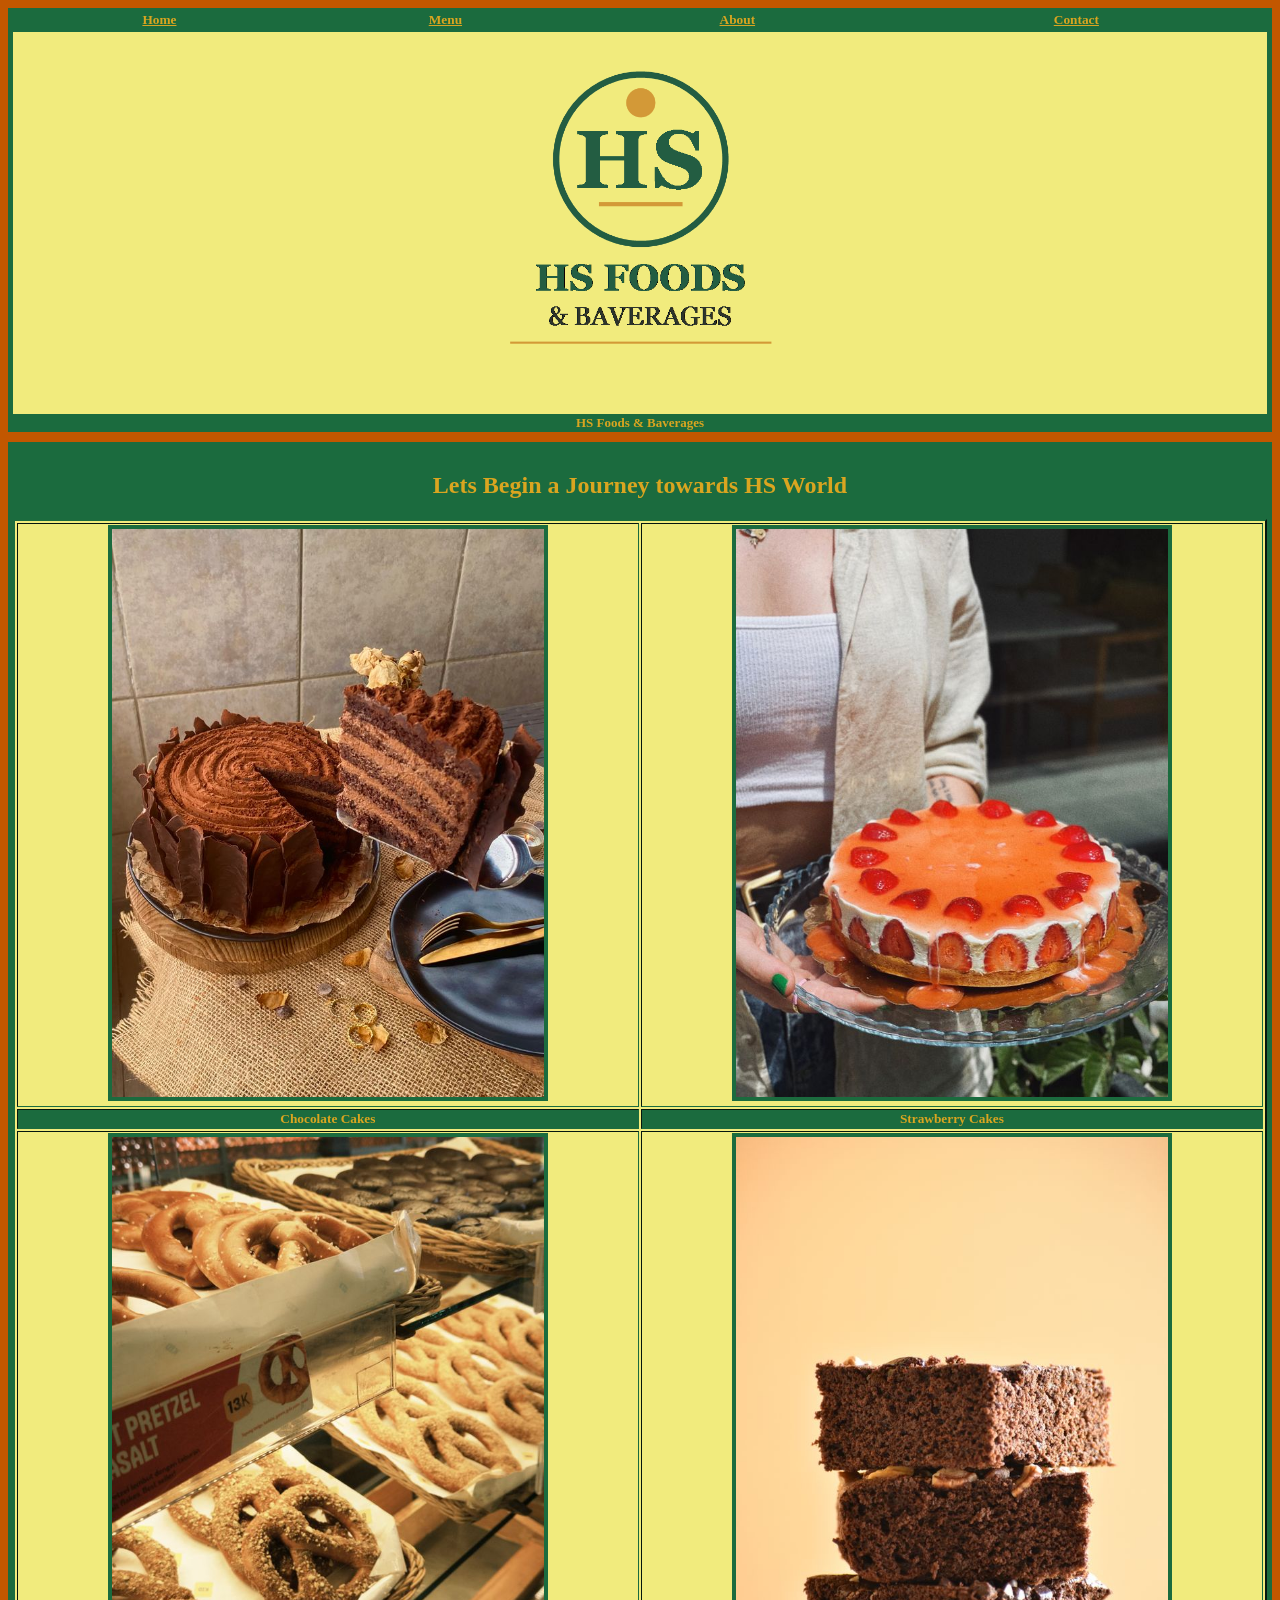
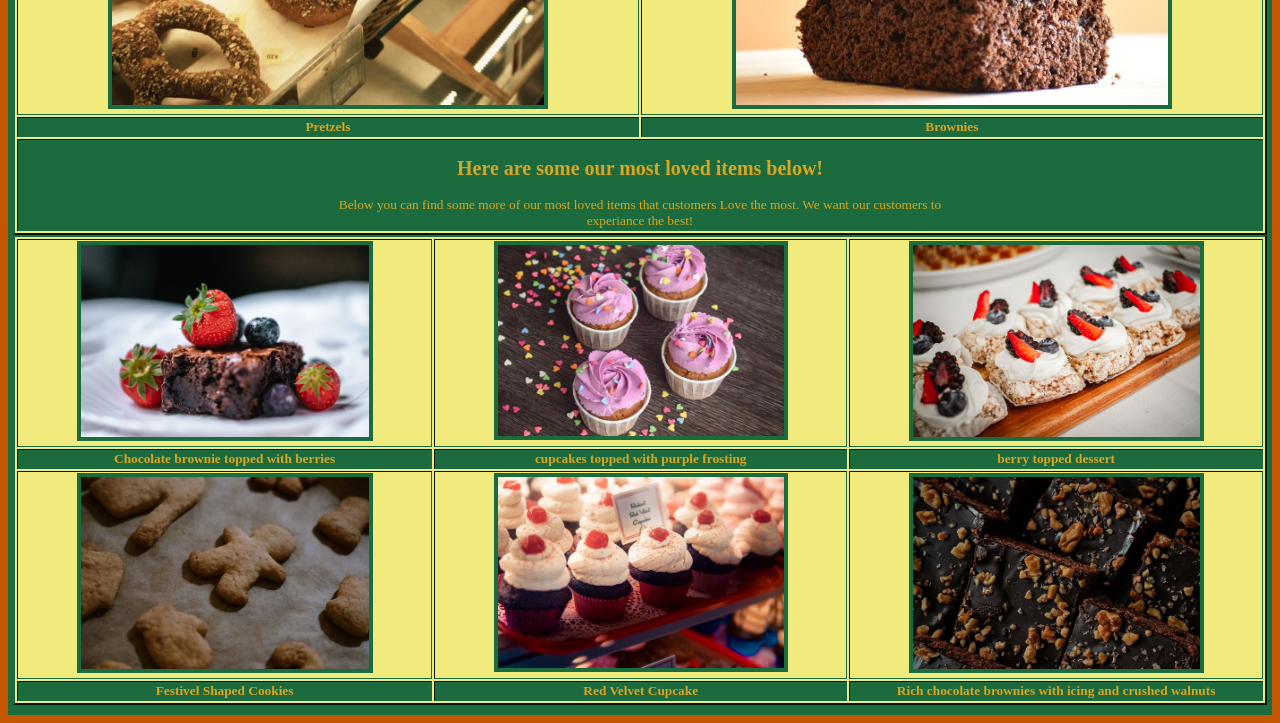
<file: index.html>
<!DOCTYPE html>
<html lang="en">
<head>
    <meta charset="UTF-8">
    <meta name="viewport" content="width=device-width, initial-scale=1.0">
    <title>HS Food & Baverages</title>
    <link rel="stylesheet" href="style.css">
</head>
<body>
    <div class="div1">
    <header class="header">
        <nav class="nav">
            <table class="table-decor">
                <tr>
                    <td><a href="index.html">Home</a></td>
                    <td><a href="menu.html">Menu</a></td>
                    <td><a href="about.html">About</a></td>
                    <td><a href="contact.html">Contact</a></td>
                </tr>
            </table>
        </nav>
        <img id="logo" src="assets/logo.png" alt="Our logo">
        <h1 id="h1-main">HS Foods & Baverages</h1>
    </header>
    </div>
    <div class="div2">
    <main class="main">
        <h2 id="subheading1">Lets Begin a Journey towards HS World</h2>
        <section>
            <table class="table-decor" border="2px">
                <tr>
                    <article>
                        <td id="size1"><a href="cakes/index.html"><img class="size-decor" id="chococake" src="assets/chococake.jpg" alt=""></a></td>
                    </article>
                    <article>
                        <td  id="size2"><a href="menu.html"><img class="size-decor" id="strawberry" src="assets/strawberrycake.jpg" alt=""></a></td>
                    </article>
                </tr>
                <tr>
                  <td class="item-decorh" id="choco-cake-heading">Chocolate Cakes</td>  
                  <td class="item-decorh" id="strawberry-cake-heading">Strawberry Cakes</td>  
                </tr>
                <tr>
                    <article>
                        <td id="size3"><a href="menu.html"><img class="size-decor" id="pretzel" src="assets/pretzel.jpg" alt=""></a></td>
                    </article>
                    <article>
                        <td id="size4"><a href="menu.html"><img class="size-decor" id="browny" src="assets/browny.jpg" alt=""></a></td>
                    </article>
                </tr>
                <tr>
                  <td class="item-decorh" id="pretzel-heading">Pretzels</td>  
                  <td class="item-decorh" id="browny-heading">Brownies</td>  
                </tr>
                <tr>
                    <td id="h2heading" colspan="2">
                        <h2>Here are some our most loved items below!</h2>
                        <p id="h2headingp">Below you can find some more of our most loved items that customers Love the most. We want our customers to experiance the best!</p></td>
                </tr>
            </table>



            <!--another table  -->



            <table class="table-decor" border="2px">
                <tr>
                    <article>
                        <td id="size5"><a href="menu.html"><img class="size-decor"  id="pretzel" src="assets/more assets/chocolate brownie topped with strawberries and blueberries.jpg" alt=""></a></td>
                    </article>
                    <article>
                        <td id="size6"><a href="menu.html"><img class="size-decor" id="frostedcupcake" src="assets/more assets/cupcakes topped with purple frosting.jpg" alt=""></a></td>
                    </article>
                    <article>
                        <td id="size7"><a href="menu.html"><img class="size-decor"  id="browny" src="assets/more assets/berry topped dessert.jpg" alt=""></a></td>
                    </article>
                </tr>
                <tr>
                  <td class="item-decor" id="browny-heading">Chocolate brownie topped with berries</td>  
                  <td class="item-decor" id="purpule-cupcake-heading">cupcakes topped with purple frosting</td>  
                  <td class="item-decor" id="Berry-desert-heading">berry topped dessert</td>  
                </tr>
                <!-- another item row -->
                <tr>
                    <article>
                        <td id="size8"><a href="menu.html"><img class="size-decor" id="holiday-cookies" src="assets/more assets/holiday cookies in festive shapes.jpg" alt=""></a></td>
                    </article>
                    <article>
                        <td id="size9"><a href="menu.html"><img class="size-decor" id="red-cupcake" src="assets/more assets/red velvet cupcakes with cherries on top.jpg" alt=""></a></td>
                    </article>
                    <article>
                        <td id="size10"><a href="menu.html"><img class="size-decor" id="walnut-browny" src="assets/more assets/Rich chocolate brownies with icing and crushed walnuts.jpg" alt=""></a></td>
                    </article>
                </tr>
                <tr>
                  <td class="item-decor" id="festivel-shaped-cookies-heading">Festivel Shaped Cookies</td>  
                  <td class="item-decor" id="red-cupcake-heading">Red Velvet Cupcake</td>  
                  <td class="item-decor" id="wallnut-browny-heading">Rich chocolate brownies with icing and crushed walnuts</td>  
                </tr>
                <!-- another item row -->
            </table>
        </section>
    </main>
    </div>
</body>
</html>
</file>
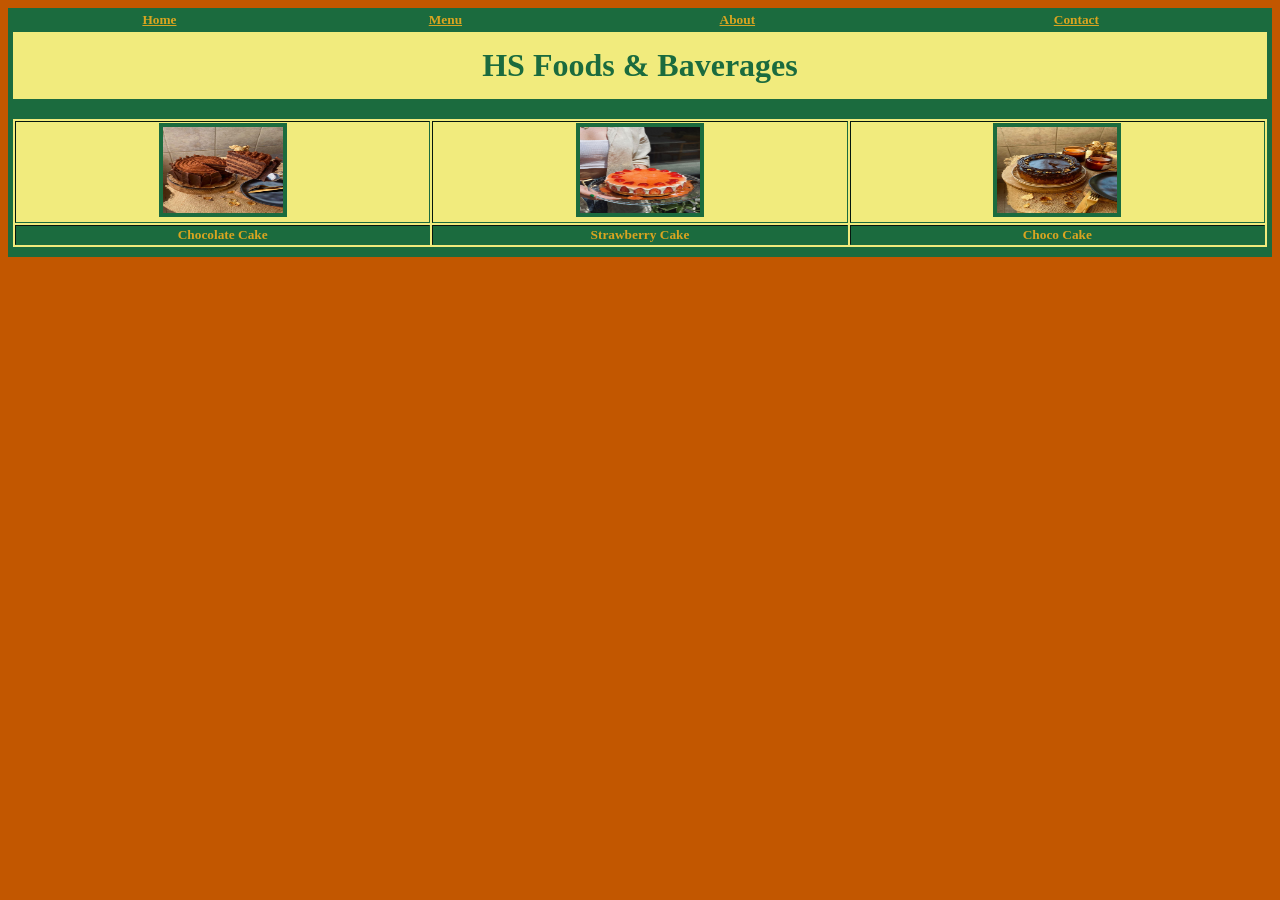
<file: cakes/index.html>
<!DOCTYPE html>
<html lang="en">
<head>
    <meta charset="UTF-8">
    <meta name="viewport" content="width=device-width, initial-scale=1.0">
    <title>Chocolate Cakes</title>
    <link rel="stylesheet" href="../style.css">
</head>
<body>
    <body>
    <div class="div1">
    <header class="header">
        <nav class="nav">
            <table>
                <tr>
                    <td><a href="../index.html">Home</a></td>
                    <td><a href="../menu.html">Menu</a></td>
                    <td><a href="../about.html">About</a></td>
                    <td><a href="../contact.html">Contact</a></td>
                </tr>
            </table>
        </nav>
        <h1 id="h1-for-pages">HS Foods & Baverages</h1>
    </header>
    </div>
    <table id="table-id-4" class="table-decor" border="2px">   
                <tr>
                    <article>
                        <td class="td-CCS" id="size11"><a href="articles/chocolate-cake.html"><img class="size-decorCS"  id="chococake0-decor" src="../assets/chococake.jpg" alt=""></a></td>
                    </article>
                    <article>
                        <td class="td-CCS" id="size12"><a href="articles/strawberry-cake.html"><img class="size-decorCS" id="strawberrycake1-decor" src="../assets/strawberrycake.jpg" alt=""></a></td>
                    </article>
                    <article>
                        <td class="td-CCS" id="size13"><a href="articles/choco-cake.html"><img class="size-decorCS"  id="chococake1-decor" src="../assets/chococake1.jpg" alt=""></a></td>
                    </article>
                </tr>
                <tr>
                  <td class="item-decor" id="browny-heading">Chocolate Cake</td>  
                  <td class="item-decor" id="purpule-cupcake-heading">Strawberry Cake</td>  
                  <td class="item-decor" id="Berry-desert-heading">Choco Cake</td>  
                </tr>
    </table>
</body>
</html>
</file>
<file: style.css>
#logo{
    width: 50%;
    text-align: center;
    margin: auto;
    display: block;
    margin-bottom: 1px;
    margin-top: 15px;
}
#h1-main{
    color: goldenrod;
    background-color: rgb(27, 107, 62);
    text-align: center;
    padding: 1px;
    margin-top: 0%;
    font-size: small;
    margin-bottom: 1px;
    margin-top: 0px;
}
.nav{
    background-color: rgb(27, 107, 62);
    padding: 1px;
    margin-top: 0%;
}
a{
    color: goldenrod;
    font-weight: bolder;
}

table {
    width: 100%;
    color: white;
    text-align: center;
    font-size: smaller;
}
.div1{
    display: block;
    background-color: rgb(241, 235, 125);
    border-left: 5px solid rgb(27, 107, 62);
    border-right: 5px solid rgb(27, 107, 62);
}
body{
    background-color: rgb(194, 87, 0);
}
.div2{
    background-color:rgb(241, 235, 125) ;
    text-align: center;
    border-top: 10px solid rgb(27, 107, 62);
    margin-top: 10px;
    border-bottom: 10px solid rgb(27, 107, 62);
    border-left: 5px solid rgb(27, 107, 62);
    border-right: 5px solid rgb(27, 107, 62);
}

table{
    border-color: rgb(27, 107, 62);
}
#choco-cake-heading{
    background-color: rgb(27, 107, 62);
    color: goldenrod;
    font-weight: bold;
}
#strawberry-cake-heading{
    background-color: rgb(27, 107, 62);
    color: goldenrod;
    font-weight: bold;
}
#pretzel-heading{
    background-color: rgb(27, 107, 62);
    color: goldenrod;
    font-weight: bold;
}
#browny-heading{
    background-color: rgb(27, 107, 62);
    color: goldenrod;
    font-weight: bold;
}
#subheading1{
    background-color: rgb(27, 107, 62);
    padding: 20px;
    margin-top: 0%;
    margin-bottom: 0%;
    font-weight: bolder;
    color: goldenrod;
}
#h2heading{
    color: goldenrod;
    background-color: rgb(27, 107, 62);
}
#h2headingp{
    margin-top: 0px;
    width: 50%;
    text-align: center;
    display: block;
    margin: auto;
}
.item-decor{
    background-color: rgb(27, 107, 62);
    color: goldenrod;
    font-weight: bold;
}
.size-decor{
    width: 70%;
    border: 4px solid rgb(27, 107, 62);
}

.size-decorCS{
    width: 120px;
    height: 85.5px;
    border: 4px solid rgb(27, 107, 62);
}
.td-CCS{
    width: 100px;
}
#h1-for-pages{
    background-color: rgb(241, 235, 125);
    color: rgb(27, 107, 62);
    padding: 15px;  
    text-align: center;
    font-weight: bolder;
    margin: 0%;
}
#table-id-4{
    border-top: 20px solid rgb(27, 107, 62);
    background-color: rgb(241, 235, 125);
    border-left: 5px solid rgb(27, 107, 62);
    border-right: 5px solid rgb(27, 107, 62);
    border-bottom: 10px solid rgb(27, 107, 62);
}
</file>
